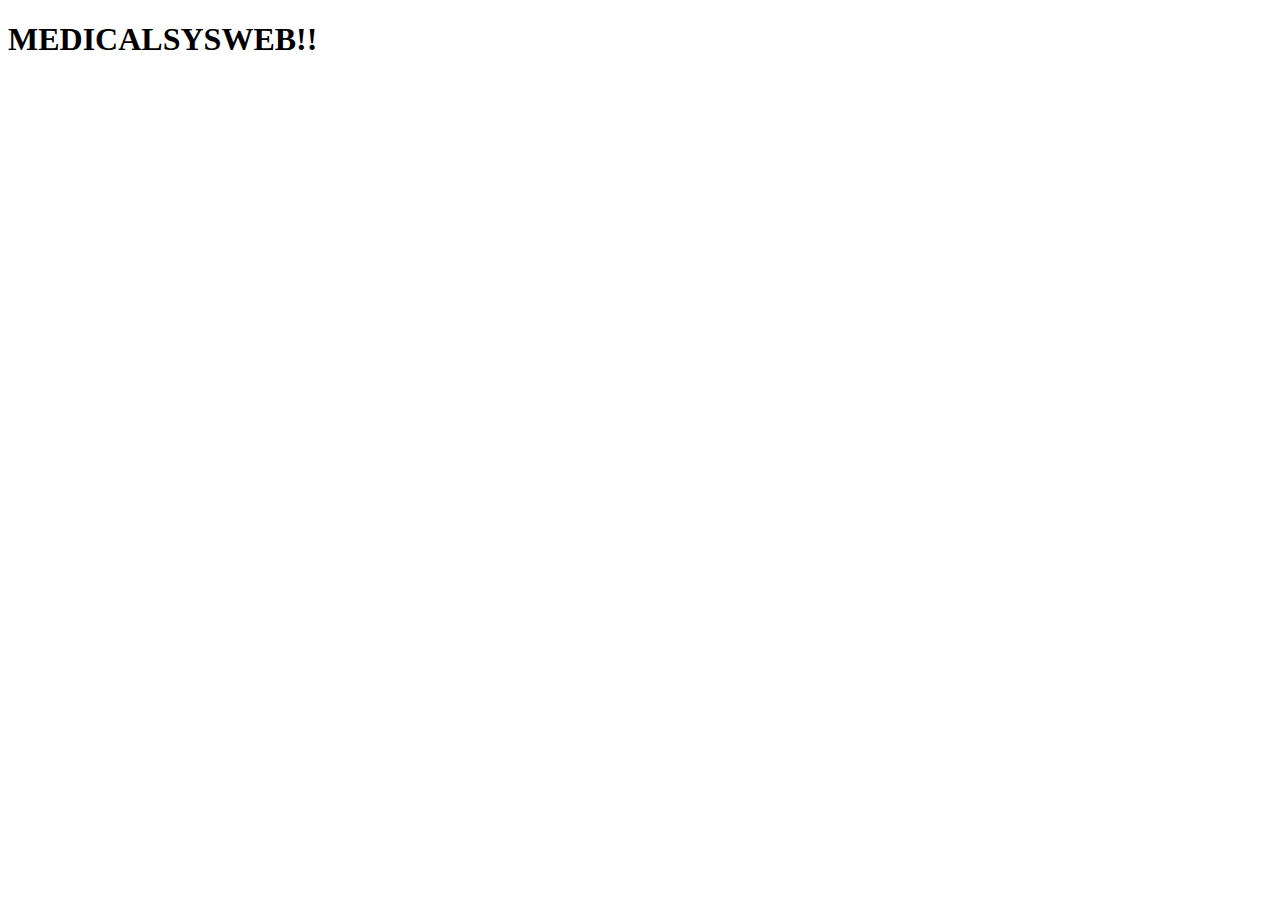
<file: Practica-Final/MedicalSysWeb/src/main/webapp/WEB-INF/view/home.html>
<!DOCTYPE html>
<!--
To change this license header, choose License Headers in Project Properties.
To change this template file, choose Tools | Templates
and open the template in the editor.
-->
<html xmlns:th="http://www.thymeleaf.org">
    <head>
        <title>TODO supply a title</title>
        <meta charset="UTF-8"/>
        <meta name="viewport" content="width=device-width, initial-scale=1.0"/>
    </head>
    <body>
        <div th:fragment="content">
            <h1>MEDICALSYSWEB!!</h1>
            
        </div>
        
        
    </body>
</html>
</file>
